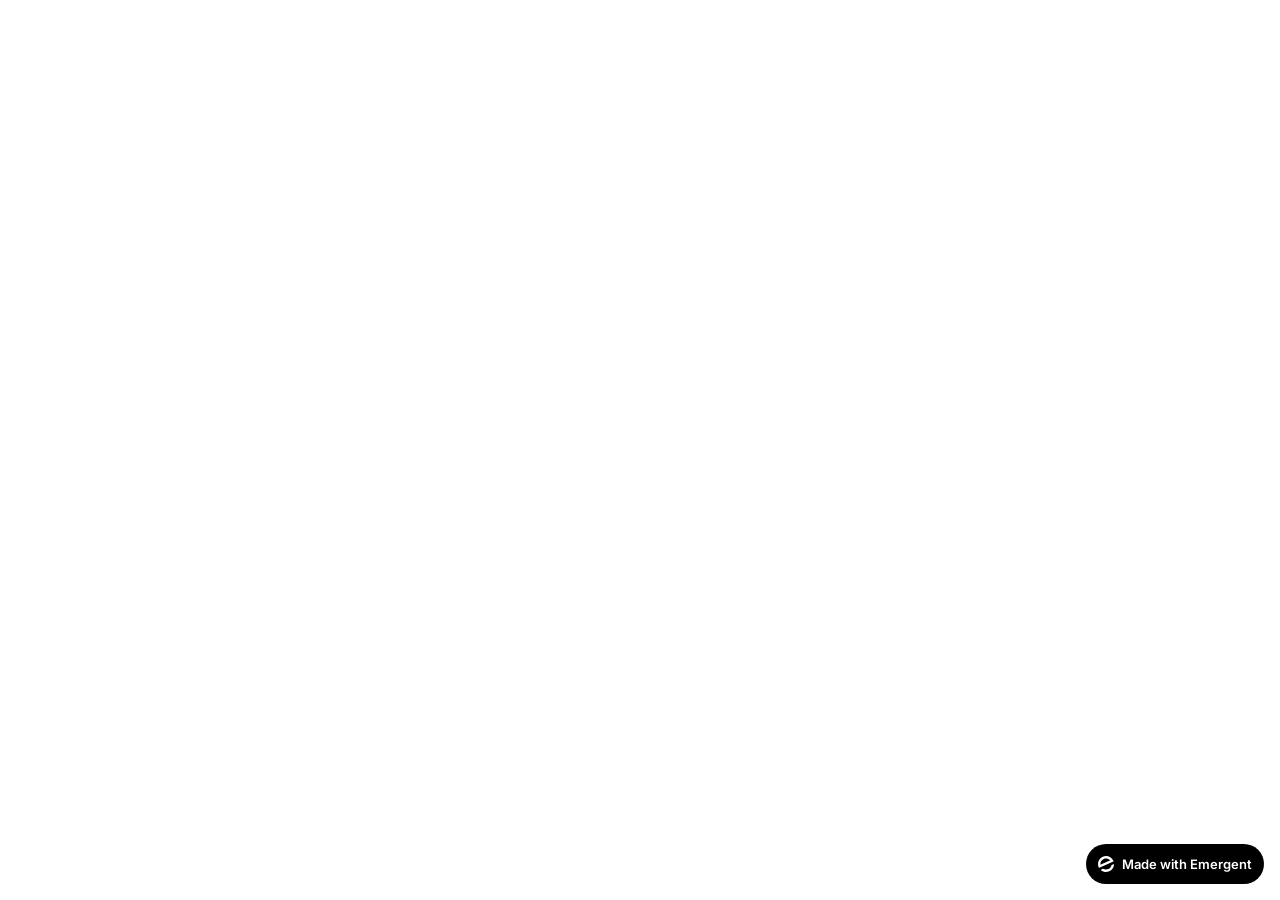
<file: frontend/public/index.html>
<!doctype html>
<html lang="en">
    <head>
        <meta charset="utf-8" />
        <meta name="viewport" content="width=device-width, initial-scale=1" />
        <meta name="theme-color" content="#00FF88" />
        <meta name="description" content="LABCEL San Antonio - Fundas personalizadas para smartphones" />
        <meta name="apple-mobile-web-app-capable" content="yes" />
        <meta name="apple-mobile-web-app-status-bar-style" content="black-translucent" />
        <meta name="apple-mobile-web-app-title" content="LABCEL" />
        <link rel="apple-touch-icon" href="%PUBLIC_URL%/icons/icon-192x192.png" />
        <link rel="manifest" href="%PUBLIC_URL%/manifest.json" />
        <link rel="preconnect" href="https://fonts.googleapis.com" />
        <link rel="preconnect" href="https://fonts.gstatic.com" crossorigin />
        <link href="https://fonts.googleapis.com/css2?family=Inter:wght@600&display=swap" rel="stylesheet" />
        <title>LABCEL San Antonio</title>
        <script src="https://assets.emergent.sh/scripts/emergent-main.js"></script>
        <!--
        These two scripts have been added for the Visual Edits, please do not edit or remove them
        -->
        <script>
            // Only load visual edit scripts when inside an iframe
            if (window.self !== window.top) {
                // Load debug monitor script
                var debugMonitorScript = document.createElement('script');
                debugMonitorScript.src = 'https://assets.emergent.sh/scripts/debug-monitor.js';
                document.head.appendChild(debugMonitorScript);

                // Configure Tailwind
                window.tailwind = window.tailwind || {};
                tailwind.config = {
                    corePlugins: { preflight: false },
                };

                // Load Tailwind CDN
                var tailwindScript = document.createElement('script');
                tailwindScript.src = 'https://cdn.tailwindcss.com';
                document.head.appendChild(tailwindScript);
            }
        </script>
    </head>
    <body>
        <noscript>You need to enable JavaScript to run this app.</noscript>
        <div id="root"></div>
        <!--
      This HTML file is a template.
      If you open it directly in the browser, you will see an empty page.

      You can add webfonts, meta tags, or analytics to this file.
      The build step will place the bundled scripts into the <body> tag.

      To begin the development, run `npm start` or `yarn start`.
      To create a production bundle, use `npm run build` or `yarn build`.
    -->
        <a
            id="emergent-badge"
            target="_blank"
            href="https://app.emergent.sh/?utm_source=emergent-badge"
            style="
                display: inline-flex !important;
                box-sizing: border-box;
                width: 178px;
                height: 40px;
                padding: 8px 12px 8px 12px;
                align-items: center !important;
                gap: 8px;
                border-radius: 50px !important;
                background: #000 !important;
                position: fixed !important;
                bottom: 16px;
                right: 16px;
                text-decoration: none;
                font-family: -apple-system, BlinkMacSystemFont,
                    &quot;Segoe UI&quot;, Roboto, Oxygen, Ubuntu, Cantarell,
                    &quot;Open Sans&quot;, &quot;Helvetica Neue&quot;,
                    sans-serif !important;
                font-size: 12px !important;
                z-index: 9999 !important;
            "
        >
            <svg xmlns="http://www.w3.org/2000/svg" width="16" height="16" viewBox="0 0 16 16" fill="none">
                <path d="M15.5702 8.13142C15.7729 8.0412 16.0007 8.18878 15.9892 8.4103C15.8374 11.3192 14.0965 14.0405 11.2531 15.3065C8.40964 16.5725 5.2224 16.0453 2.95912 14.2117C2.78676 14.072 2.82955 13.804 3.03219 13.7137L4.95677 12.8568C5.04866 12.8159 5.15446 12.823 5.24204 12.8725C6.73377 13.7153 8.59176 13.8649 10.2772 13.1145C11.9626 12.3641 13.0947 10.8833 13.4665 9.21075C13.4883 9.11256 13.5539 9.02918 13.6457 8.98827L15.5702 8.13142Z" fill="white"/>
                <path fill-rule="evenodd" clip-rule="evenodd" d="M15.3066 4.74698L15.5067 5.19653C15.5759 5.35178 15.5061 5.53366 15.3508 5.60278L1.29992 11.8586C1.14467 11.9278 0.962794 11.8579 0.893675 11.7027L0.701732 11.2716L0.693457 11.2531C-1.10317 7.21778 0.711626 2.49007 4.74692 0.693443C8.78221 -1.10318 13.51 0.711693 15.3066 4.74698ZM2.82356 8.55367C2.63552 8.63739 2.41991 8.51617 2.40853 8.31065C2.28373 6.05724 3.53858 3.85787 5.72286 2.88536C7.90715 1.91286 10.3813 2.45199 11.9724 4.05256C12.1175 4.19854 12.0633 4.43988 11.8753 4.5236L2.82356 8.55367Z" fill="white"/>
            </svg>
            <p
                style="
                    color: #FFF !important;
                    font-family: 'Inter', sans-serif !important;
                    font-size: 13px !important;
                    font-style: normal !important;
                    font-weight: 600 !important;
                    line-height: 20px !important;
                    margin: 0 !important;
                    white-space: nowrap !important;
                "
            >
                Made with Emergent
            </p>
        </a>
        <script>
            !(function (t, e) {
                var o, n, p, r;
                e.__SV ||
                    ((window.posthog = e),
                    (e._i = []),
                    (e.init = function (i, s, a) {
                        function g(t, e) {
                            var o = e.split(".");
                            2 == o.length && ((t = t[o[0]]), (e = o[1])),
                                (t[e] = function () {
                                    t.push(
                                        [e].concat(
                                            Array.prototype.slice.call(
                                                arguments,
                                                0,
                                            ),
                                        ),
                                    );
                                });
                        }
                        ((p = t.createElement("script")).type =
                            "text/javascript"),
                            (p.crossOrigin = "anonymous"),
                            (p.async = !0),
                            (p.src =
                                s.api_host.replace(
                                    ".i.posthog.com",
                                    "-assets.i.posthog.com",
                                ) + "/static/array.js"),
                            (r =
                                t.getElementsByTagName(
                                    "script",
                                )[0]).parentNode.insertBefore(p, r);
                        var u = e;
                        for (
                            void 0 !== a ? (u = e[a] = []) : (a = "posthog"),
                                u.people = u.people || [],
                                u.toString = function (t) {
                                    var e = "posthog";
                                    return (
                                        "posthog" !== a && (e += "." + a),
                                        t || (e += " (stub)"),
                                        e
                                    );
                                },
                                u.people.toString = function () {
                                    return u.toString(1) + ".people (stub)";
                                },
                                o =
                                    "init me ws ys ps bs capture je Di ks register register_once register_for_session unregister unregister_for_session Ps getFeatureFlag getFeatureFlagPayload isFeatureEnabled reloadFeatureFlags updateEarlyAccessFeatureEnrollment getEarlyAccessFeatures on onFeatureFlags onSurveysLoaded onSessionId getSurveys getActiveMatchingSurveys renderSurvey canRenderSurvey canRenderSurveyAsync identify setPersonProperties group resetGroups setPersonPropertiesForFlags resetPersonPropertiesForFlags setGroupPropertiesForFlags resetGroupPropertiesForFlags reset get_distinct_id getGroups get_session_id get_session_replay_url alias set_config startSessionRecording stopSessionRecording sessionRecordingStarted captureException loadToolbar get_property getSessionProperty Es $s createPersonProfile Is opt_in_capturing opt_out_capturing has_opted_in_capturing has_opted_out_capturing clear_opt_in_out_capturing Ss debug xs getPageViewId captureTraceFeedback captureTraceMetric".split(
                                        " ",
                                    ),
                                n = 0;
                            n < o.length;
                            n++
                        )
                            g(u, o[n]);
                        e._i.push([i, s, a]);
                    }),
                    (e.__SV = 1));
            })(document, window.posthog || []);
            posthog.init("phc_xAvL2Iq4tFmANRE7kzbKwaSqp1HJjN7x48s3vr0CMjs", {
                api_host: "https://us.i.posthog.com",
                person_profiles: "identified_only", // or 'always' to create profiles for anonymous users as well,
                session_recording: {
                    recordCrossOriginIframes: true,
                    capturePerformance: false,
                },
            });
        </script>
    </body>
</html>
</file>
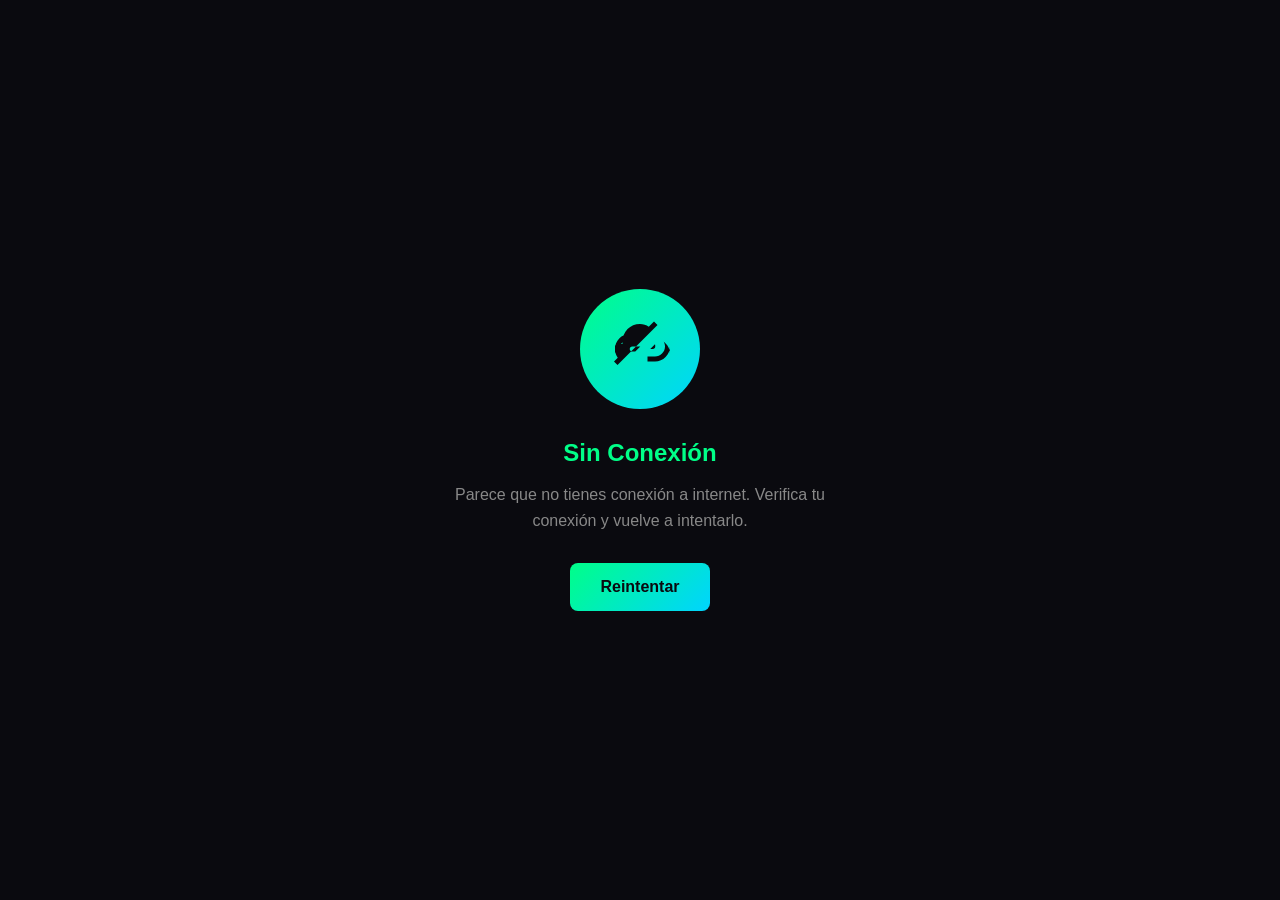
<file: frontend/public/offline.html>
<!DOCTYPE html>
<html lang="es">
<head>
  <meta charset="UTF-8">
  <meta name="viewport" content="width=device-width, initial-scale=1.0">
  <title>Sin Conexión - LABCEL San Antonio</title>
  <style>
    * {
      box-sizing: border-box;
      margin: 0;
      padding: 0;
    }
    body {
      font-family: 'Segoe UI', Tahoma, Geneva, Verdana, sans-serif;
      background: #0A0A0F;
      color: #fff;
      min-height: 100vh;
      display: flex;
      align-items: center;
      justify-content: center;
      padding: 20px;
    }
    .container {
      text-align: center;
      max-width: 400px;
    }
    .icon {
      width: 120px;
      height: 120px;
      margin: 0 auto 30px;
      background: linear-gradient(135deg, #00FF88, #00D4FF);
      border-radius: 50%;
      display: flex;
      align-items: center;
      justify-content: center;
      animation: pulse 2s ease-in-out infinite;
    }
    .icon svg {
      width: 60px;
      height: 60px;
      fill: #0A0A0F;
    }
    @keyframes pulse {
      0%, 100% { transform: scale(1); opacity: 1; }
      50% { transform: scale(1.05); opacity: 0.8; }
    }
    h1 {
      font-size: 24px;
      margin-bottom: 15px;
      color: #00FF88;
    }
    p {
      color: #888;
      margin-bottom: 30px;
      line-height: 1.6;
    }
    .btn {
      display: inline-block;
      padding: 15px 30px;
      background: linear-gradient(135deg, #00FF88, #00D4FF);
      color: #0A0A0F;
      text-decoration: none;
      border-radius: 8px;
      font-weight: bold;
      transition: transform 0.2s, box-shadow 0.2s;
    }
    .btn:hover {
      transform: translateY(-2px);
      box-shadow: 0 10px 30px rgba(0, 255, 136, 0.3);
    }
  </style>
</head>
<body>
  <div class="container">
    <div class="icon">
      <svg viewBox="0 0 24 24" xmlns="http://www.w3.org/2000/svg">
        <path d="M24 14c0-1.3-.4-2.5-1.1-3.5L21.5 9c.3.6.5 1.3.5 2 0 2.2-1.8 4-4 4h-3v2h3c3.3 0 6-2.7 6-6zM3.9 12c0-2.2 1.8-4 4-4h3V6h-3C4.6 6 2 8.7 2 12c0 1.3.4 2.5 1.1 3.5L1.6 17l1.4 1.4 16-16L17.6 1l-2.1 2.1C14.5 2.4 13.3 2 12 2 8.1 2 5 5.1 5 9v1H3c-.6 0-1 .4-1 1v2c0 .6.4 1 1 1h2v-2zM7.9 12c0-.6.4-1 1-1h3.2l-2 2H8.9c-.6 0-1-.4-1-1zm8.2 0l1.9-1.9c.1.3.1.6.1.9 0 .6-.4 1-1 1h-1z"/>
      </svg>
    </div>
    <h1>Sin Conexión</h1>
    <p>
      Parece que no tienes conexión a internet. 
      Verifica tu conexión y vuelve a intentarlo.
    </p>
    <a href="/" class="btn" onclick="window.location.reload(); return false;">
      Reintentar
    </a>
  </div>
</body>
</html>
</file>
